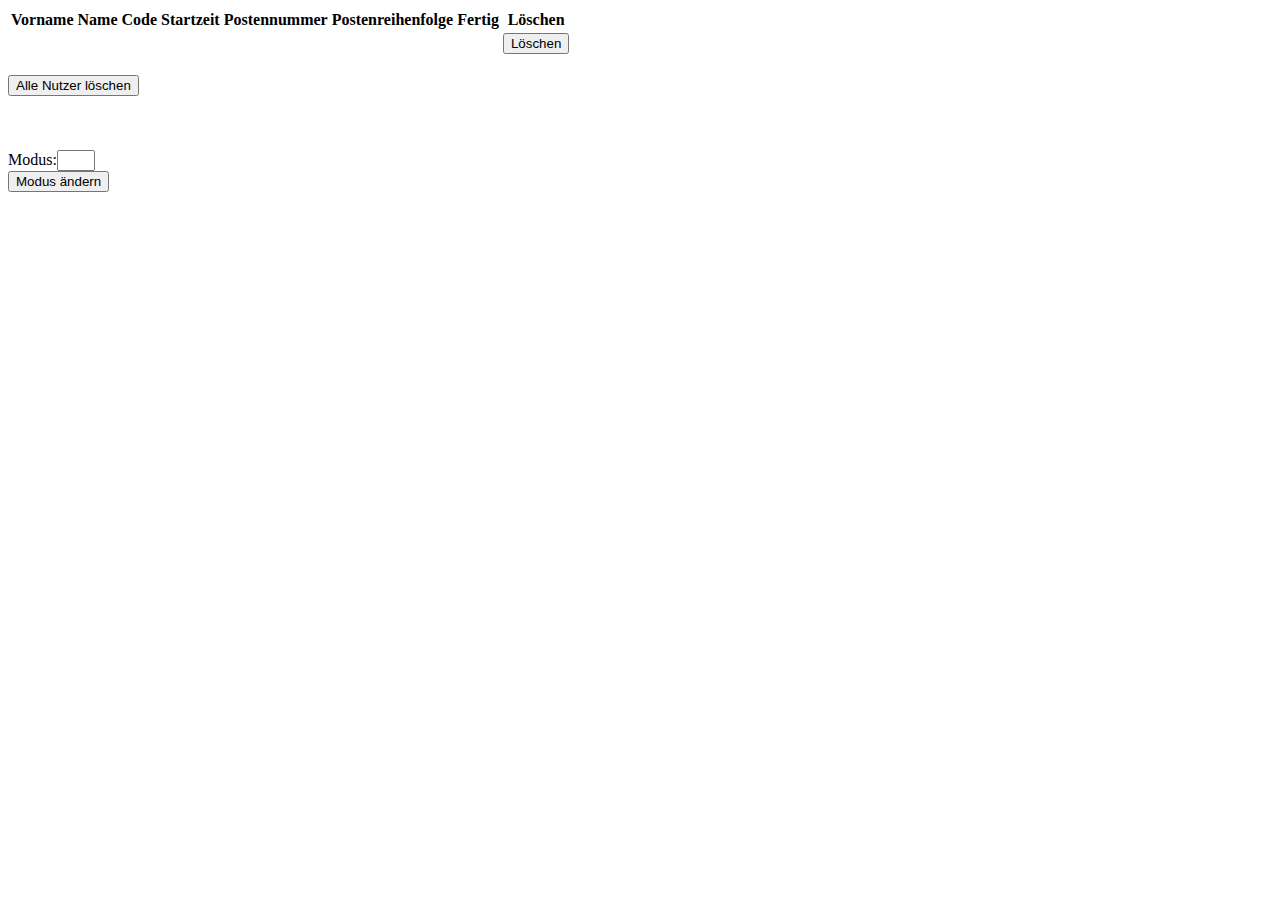
<file: src/main/resources/templates/admin.html>
<!DOCTYPE html>
<html lang="en">
<head>
    <meta charset="UTF-8">
    <title>Adminbereich</title>
    <script type="text/javascript" th:src="@{/scripts/adminScripts.js}"></script>
    <link rel="stylesheet" type="text/css" th:href="@{/css/rankingstyle.css}" />
    <link rel="stylesheet" type="text/css" th:href="@{/css/questionstyle.css}" />
</head>
<body>
<table>
    <thead>
    <tr>
        <th>Vorname</th>
        <th>Name</th>
        <th>Code</th>
        <th>Startzeit</th>
        <th>Postennummer</th>
        <th>Postenreihenfolge</th>
        <th>Fertig</th>
        <th>Löschen</th>
    </tr>
    </thead>
    <tbody>
    <tr th:each="user : ${data}">
        <td th:text="${user.vorname}"></td>
        <td th:text="${user.nachname}"></td>
        <td th:text="${user.getCode()}"></td>
        <td th:text="${user.getStart()}"></td>
        <td th:text="${user.getPostennummer()}"></td>
        <td th:text="${user.getPostenListMixed()}"></td>
        <td th:text="${user.isFertig()}"></td>
        <td><button onclick="deleteByCode(this)">Löschen</button></td>
    </tr>
    </tbody>
</table>


<br>
<button id="deleteButton" type="button" onclick="deleteAll()">Alle Nutzer löschen</button>
<br>
<br>
<br>
<br>
<label for="modusText">Modus:</label><input id="modusText" maxlength="1" style="width: 30px" type="text">
<br>
<button id="modusButton" type="button" onclick="changeModus()">Modus ändern</button>
<p id="error"></p>



</body>
</html>
</file>
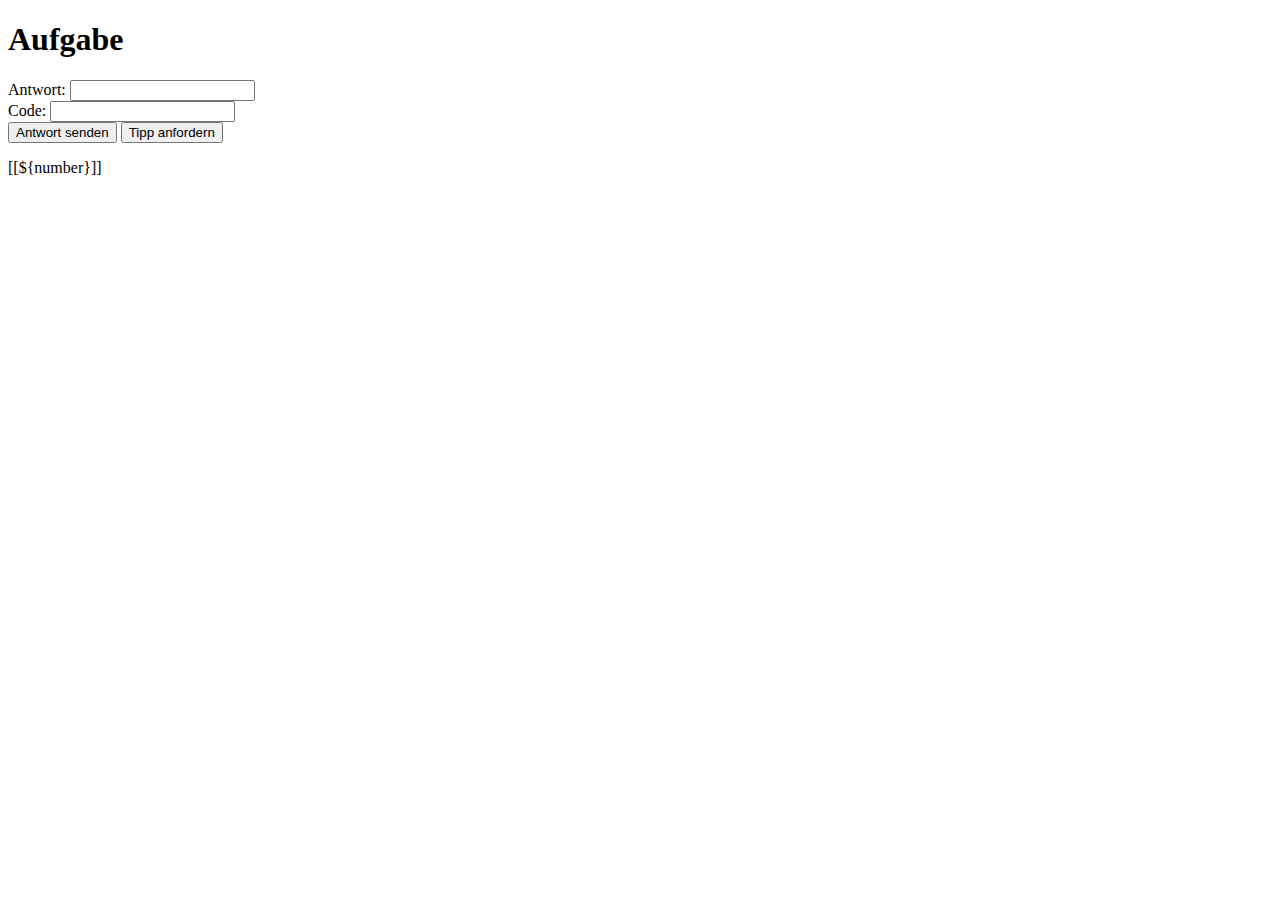
<file: src/main/resources/templates/questions.html>
<!DOCTYPE html>
<html lang="en" xmlns="http://www.w3.org/1999/html">
<head>
    <meta charset="UTF-8">
    <title>Schnitzeljagd</title>
    <link rel="stylesheet" type="text/css" th:href="@{/css/questionstyle.css}" />
    <script type="text/javascript" th:src="@{/scripts/questionScript.js}"></script>
    <meta name="viewport" content="width=device-width, initial-scale=1">
</head>
<body>
<h1 id="question_number">Aufgabe <span th:text="${question.title}"></span></h1>


<p><span th:text="${question.question}"></span></p>

<label for="antwort">Antwort:</label>
<input type="text" id="antwort" name="antwort" required>
<br>
<label for="code">Code:</label>
<input type="text" id="code" name="code" maxlength="4" required>
<br>
<button id="sendButton" type="button" onclick="sendAnswer()">Antwort senden</button>
<button id="hintButton" type="button" onclick="getHint()"> Tipp anfordern</button>

<p id="hint_label"><span th:text="${question.hint}"></span></p>
<p id="answer_correct"></p>

<p id="posten_number">[[${number}]]</p>
</body>
</html>
</file>
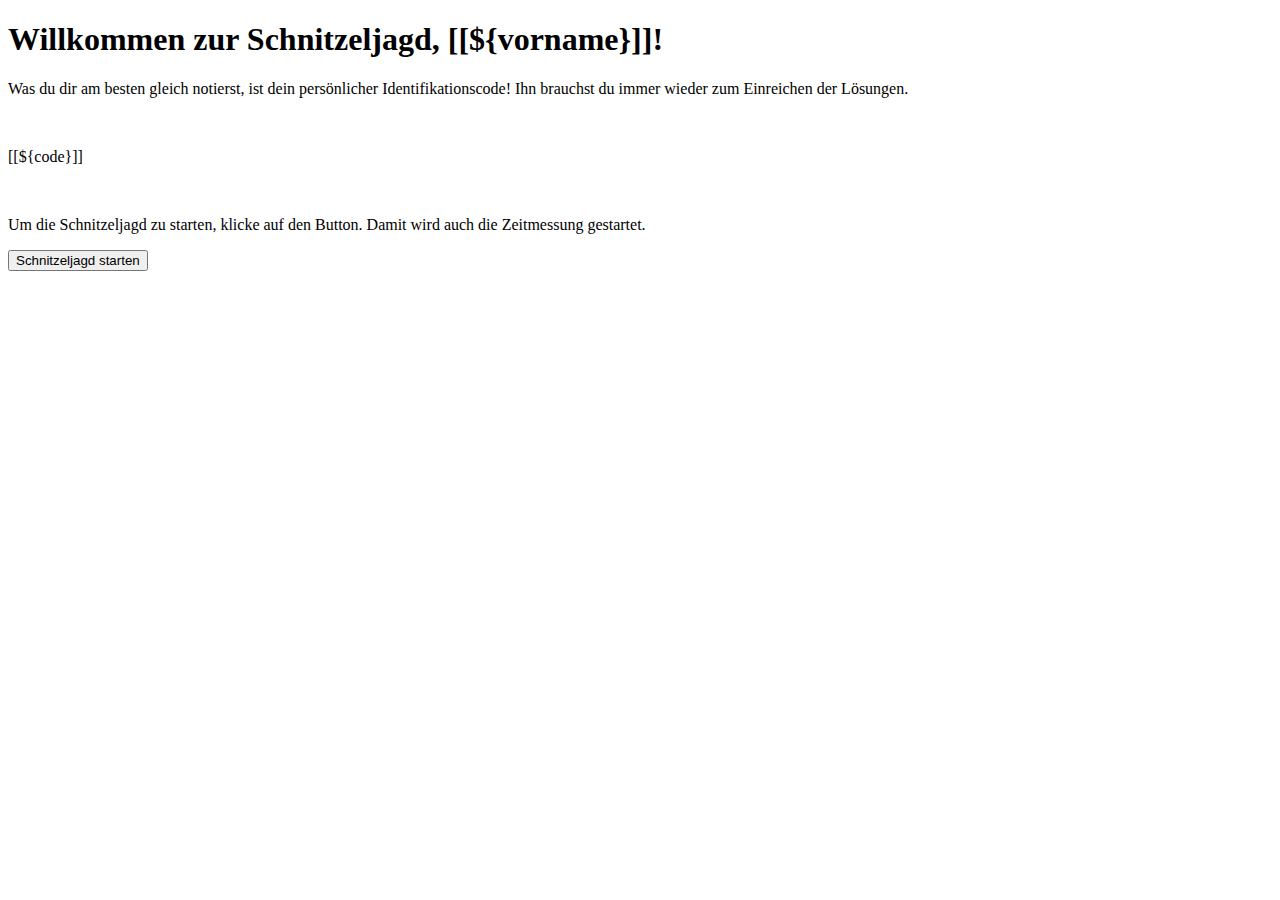
<file: src/main/resources/templates/welcome.html>
<!DOCTYPE html>
<html lang="en">
<head>
    <meta charset="UTF-8">
    <title>Schnitzeljagd</title>
    <link rel="stylesheet" type="text/css" th:href="@{/css/questionstyle.css}" />
    <script type="text/javascript" th:src="@{/scripts/checkInScripts.js}"></script>
    <meta name="viewport" content="width=device-width, initial-scale=1">
</head>
<body>
<h1>Willkommen zur Schnitzeljagd, [[${vorname}]]!</h1>

<p>Was du dir am besten gleich notierst, ist dein persönlicher Identifikationscode! Ihn brauchst du immer wieder zum
Einreichen der Lösungen.</p>
<br>
<div id="postit-container">
<div id="postit">
    <p id="code">[[${code}]]</p>
</div>
</div>
<br>
<p>Um die Schnitzeljagd zu starten, klicke auf den Button. Damit wird auch die Zeitmessung gestartet.</p>

<input id="startButton", type="button" value="Schnitzeljagd starten">

</body>
</html>
</file>
